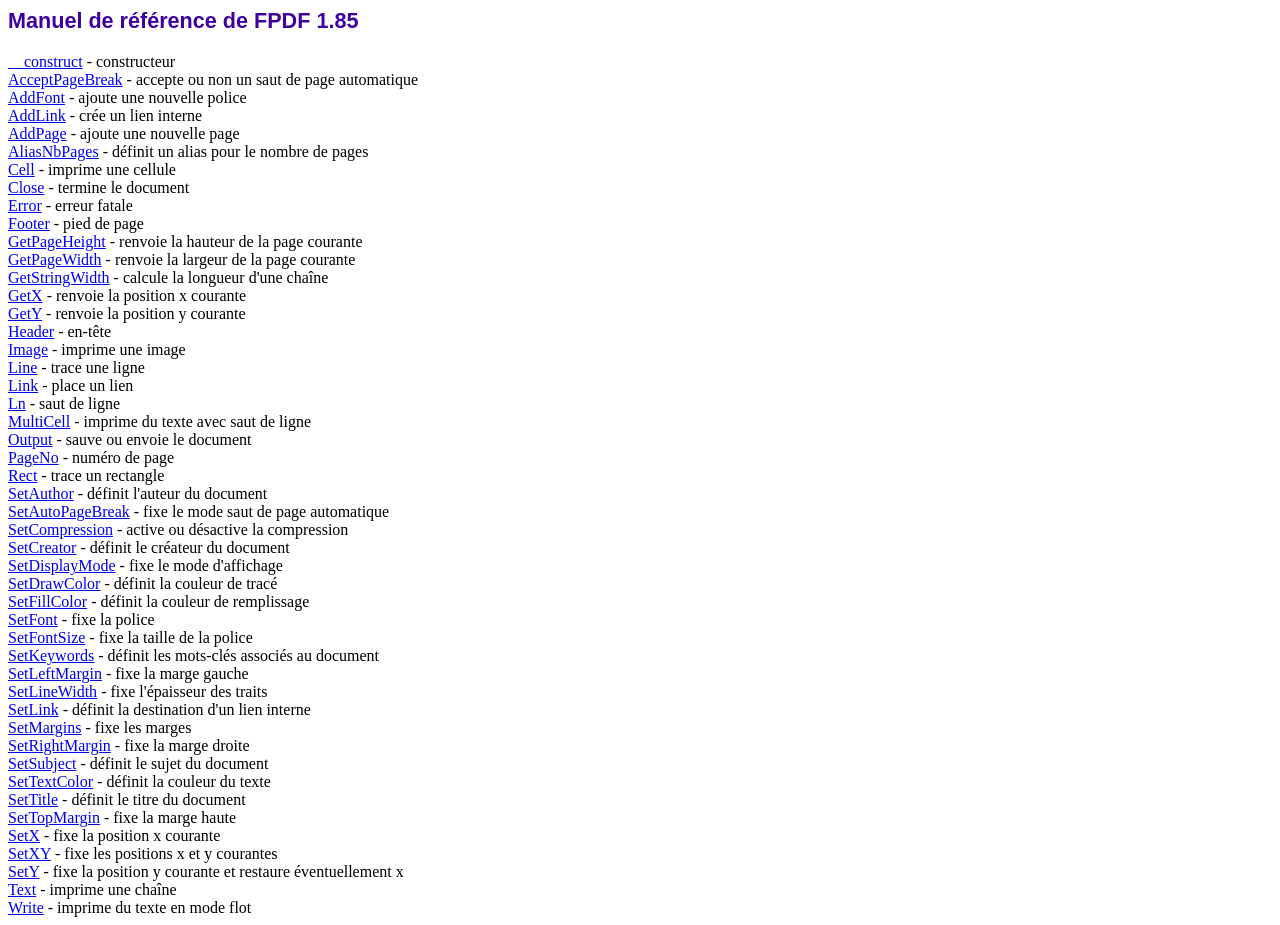
<file: Code/Model/Fpdf/doc/index.htm>
<!DOCTYPE html PUBLIC "-//W3C//DTD HTML 4.01 Transitional//EN">
<html>
<head>
<meta http-equiv="Content-Type" content="text/html; charset=ISO-8859-1">
<title>Manuel de r�f�rence de FPDF 1.85</title>
<link type="text/css" rel="stylesheet" href="../fpdf.css">
</head>
<body>
<h1>Manuel de r�f�rence de FPDF 1.85</h1>
<a href="__construct.htm">__construct</a> - constructeur<br>
<a href="acceptpagebreak.htm">AcceptPageBreak</a> - accepte ou non un saut de page automatique<br>
<a href="addfont.htm">AddFont</a> - ajoute une nouvelle police<br>
<a href="addlink.htm">AddLink</a> - cr�e un lien interne<br>
<a href="addpage.htm">AddPage</a> - ajoute une nouvelle page<br>
<a href="aliasnbpages.htm">AliasNbPages</a> - d�finit un alias pour le nombre de pages<br>
<a href="cell.htm">Cell</a> - imprime une cellule<br>
<a href="close.htm">Close</a> - termine le document<br>
<a href="error.htm">Error</a> - erreur fatale<br>
<a href="footer.htm">Footer</a> - pied de page<br>
<a href="getpageheight.htm">GetPageHeight</a> - renvoie la hauteur de la page courante<br>
<a href="getpagewidth.htm">GetPageWidth</a> - renvoie la largeur de la page courante<br>
<a href="getstringwidth.htm">GetStringWidth</a> - calcule la longueur d'une cha�ne<br>
<a href="getx.htm">GetX</a> - renvoie la position x courante<br>
<a href="gety.htm">GetY</a> - renvoie la position y courante<br>
<a href="header.htm">Header</a> - en-t�te<br>
<a href="image.htm">Image</a> - imprime une image<br>
<a href="line.htm">Line</a> - trace une ligne<br>
<a href="link.htm">Link</a> - place un lien<br>
<a href="ln.htm">Ln</a> - saut de ligne<br>
<a href="multicell.htm">MultiCell</a> - imprime du texte avec saut de ligne<br>
<a href="output.htm">Output</a> - sauve ou envoie le document<br>
<a href="pageno.htm">PageNo</a> - num�ro de page<br>
<a href="rect.htm">Rect</a> - trace un rectangle<br>
<a href="setauthor.htm">SetAuthor</a> - d�finit l'auteur du document<br>
<a href="setautopagebreak.htm">SetAutoPageBreak</a> - fixe le mode saut de page automatique<br>
<a href="setcompression.htm">SetCompression</a> - active ou d�sactive la compression<br>
<a href="setcreator.htm">SetCreator</a> - d�finit le cr�ateur du document<br>
<a href="setdisplaymode.htm">SetDisplayMode</a> - fixe le mode d'affichage<br>
<a href="setdrawcolor.htm">SetDrawColor</a> - d�finit la couleur de trac�<br>
<a href="setfillcolor.htm">SetFillColor</a> - d�finit la couleur de remplissage<br>
<a href="setfont.htm">SetFont</a> - fixe la police<br>
<a href="setfontsize.htm">SetFontSize</a> - fixe la taille de la police<br>
<a href="setkeywords.htm">SetKeywords</a> - d�finit les mots-cl�s associ�s au document<br>
<a href="setleftmargin.htm">SetLeftMargin</a> - fixe la marge gauche<br>
<a href="setlinewidth.htm">SetLineWidth</a> - fixe l'�paisseur des traits<br>
<a href="setlink.htm">SetLink</a> - d�finit la destination d'un lien interne<br>
<a href="setmargins.htm">SetMargins</a> - fixe les marges<br>
<a href="setrightmargin.htm">SetRightMargin</a> - fixe la marge droite<br>
<a href="setsubject.htm">SetSubject</a> - d�finit le sujet du document<br>
<a href="settextcolor.htm">SetTextColor</a> - d�finit la couleur du texte<br>
<a href="settitle.htm">SetTitle</a> - d�finit le titre du document<br>
<a href="settopmargin.htm">SetTopMargin</a> - fixe la marge haute<br>
<a href="setx.htm">SetX</a> - fixe la position x courante<br>
<a href="setxy.htm">SetXY</a> - fixe les positions x et y courantes<br>
<a href="sety.htm">SetY</a> - fixe la position y courante et restaure �ventuellement x<br>
<a href="text.htm">Text</a> - imprime une cha�ne<br>
<a href="write.htm">Write</a> - imprime du texte en mode flot<br>
</body>
</html>
</file>
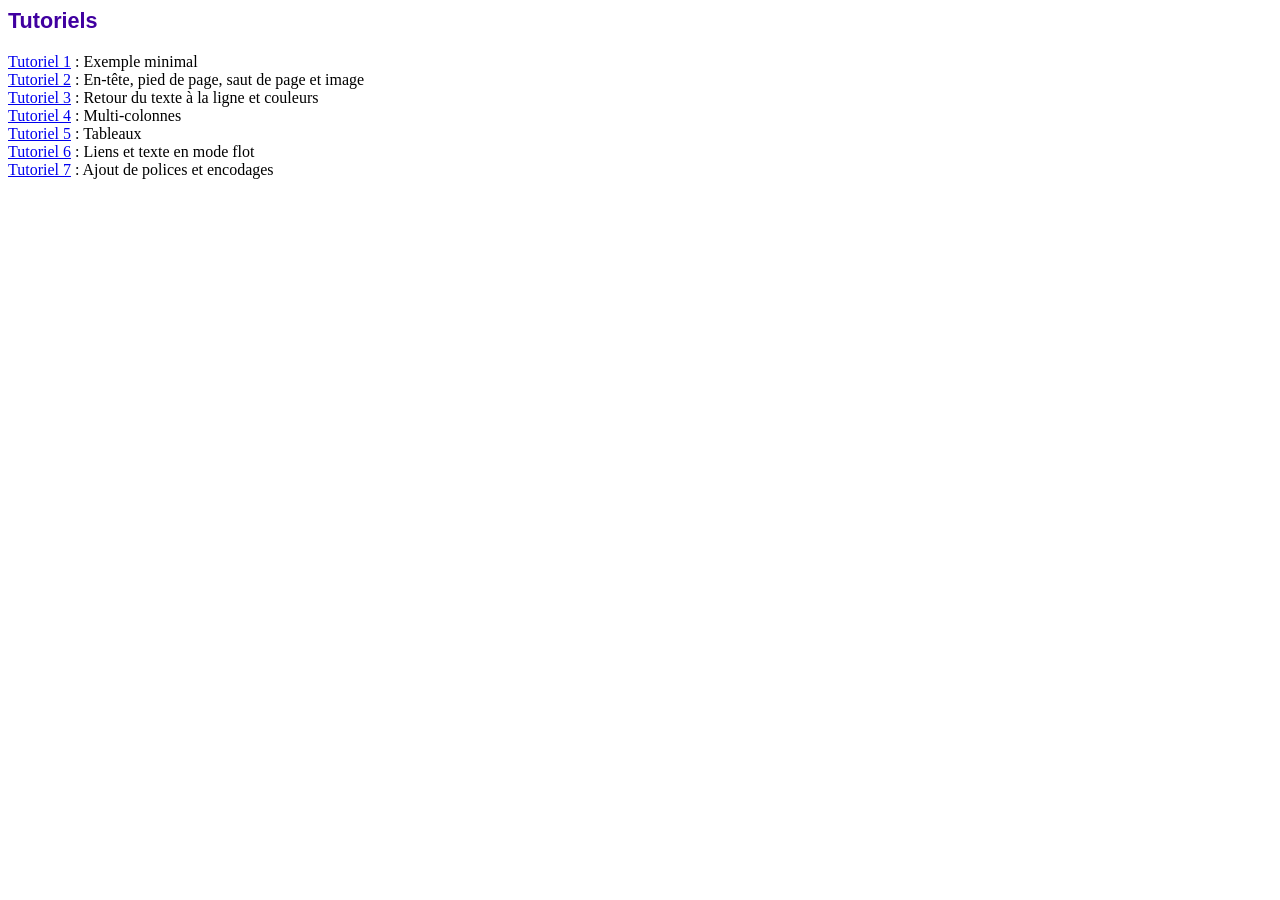
<file: Code/Model/Fpdf/tutorial/index.htm>
<!DOCTYPE html PUBLIC "-//W3C//DTD HTML 4.01 Transitional//EN">
<html>
<head>
<meta http-equiv="Content-Type" content="text/html; charset=ISO-8859-1">
<title>Tutoriels</title>
<link type="text/css" rel="stylesheet" href="../fpdf.css">
</head>
<body>
<h1>Tutoriels</h1>
<ul style="list-style-type:none; margin-left:0; padding-left:0">
<li><a href="tuto1.htm">Tutoriel 1</a> : Exemple minimal</li>
<li><a href="tuto2.htm">Tutoriel 2</a> : En-t�te, pied de page, saut de page et image</li>
<li><a href="tuto3.htm">Tutoriel 3</a> : Retour du texte � la ligne et couleurs</li>
<li><a href="tuto4.htm">Tutoriel 4</a> : Multi-colonnes</li>
<li><a href="tuto5.htm">Tutoriel 5</a> : Tableaux</li>
<li><a href="tuto6.htm">Tutoriel 6</a> : Liens et texte en mode flot</li>
<li><a href="tuto7.htm">Tutoriel 7</a> : Ajout de polices et encodages</li>
</ul>
</body>
</html>
</file>
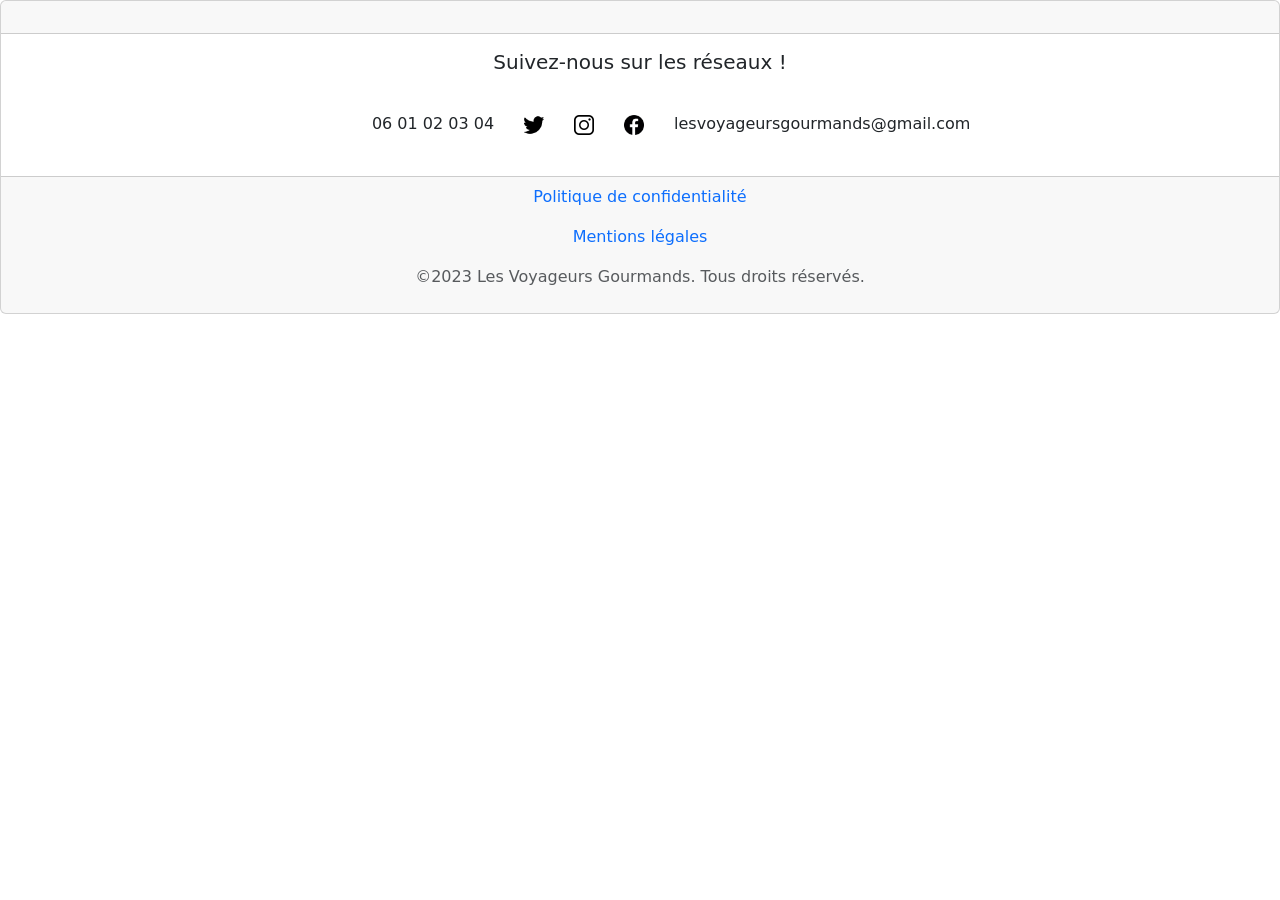
<file: Code/View/footer.html>
<!DOCTYPE html>
<html lang="en">

<head>
    <link href="https://cdn.jsdelivr.net/npm/bootstrap@5.3.0-alpha3/dist/css/bootstrap.min.css" rel="stylesheet"
        integrity="sha384-KK94CHFLLe+nY2dmCWGMq91rCGa5gtU4mk92HdvYe+M/SXH301p5ILy+dN9+nJOZ" crossorigin="anonymous">
    <meta charset="UTF-8">
    <meta http-equiv="X-UA-Compatible" content="IE=edge">
    <meta name="viewport" content="width=, initial-scale=1.0">
    <link rel="stylesheet" href="../css/cssfooter.css">
    <title>footer</title>
</head>

<body>
</body>

</html>
<footer>
    <div class="card text-center">
        <div class="card-header">
            <p> </p>
        </div>
        <div class="card-body">
            <h5 class="card-title">Suivez-nous sur les réseaux !</h5>
            <p class="card-text"></p>
            <a id="mobile">06 01 02 03 04</a>
            <img src="../Images/logoTwitter.png" id="twitter">
            <img src="../Images/logoinstagram.png" id="instagram">
            <img src="../Images/logoFacebook.png" id="facebook">
            <a id="Email">lesvoyageursgourmands@gmail.com</a>
        </div>
        <div class="card-footer text-body-secondary">
            <p><a href="../Ressources/docDeConfidentialité/politique-confidentialite.pdf" class="link-underline-light">Politique de confidentialité</a></p>
            <p><a href="../Ressources/docDeConfidentialité/MentionLegale.pdf" class="link-underline-light">Mentions légales</a></p>
            <p>©2023 Les Voyageurs Gourmands. Tous droits réservés.</p>
        </div>
    </div>
</footer>
</file>
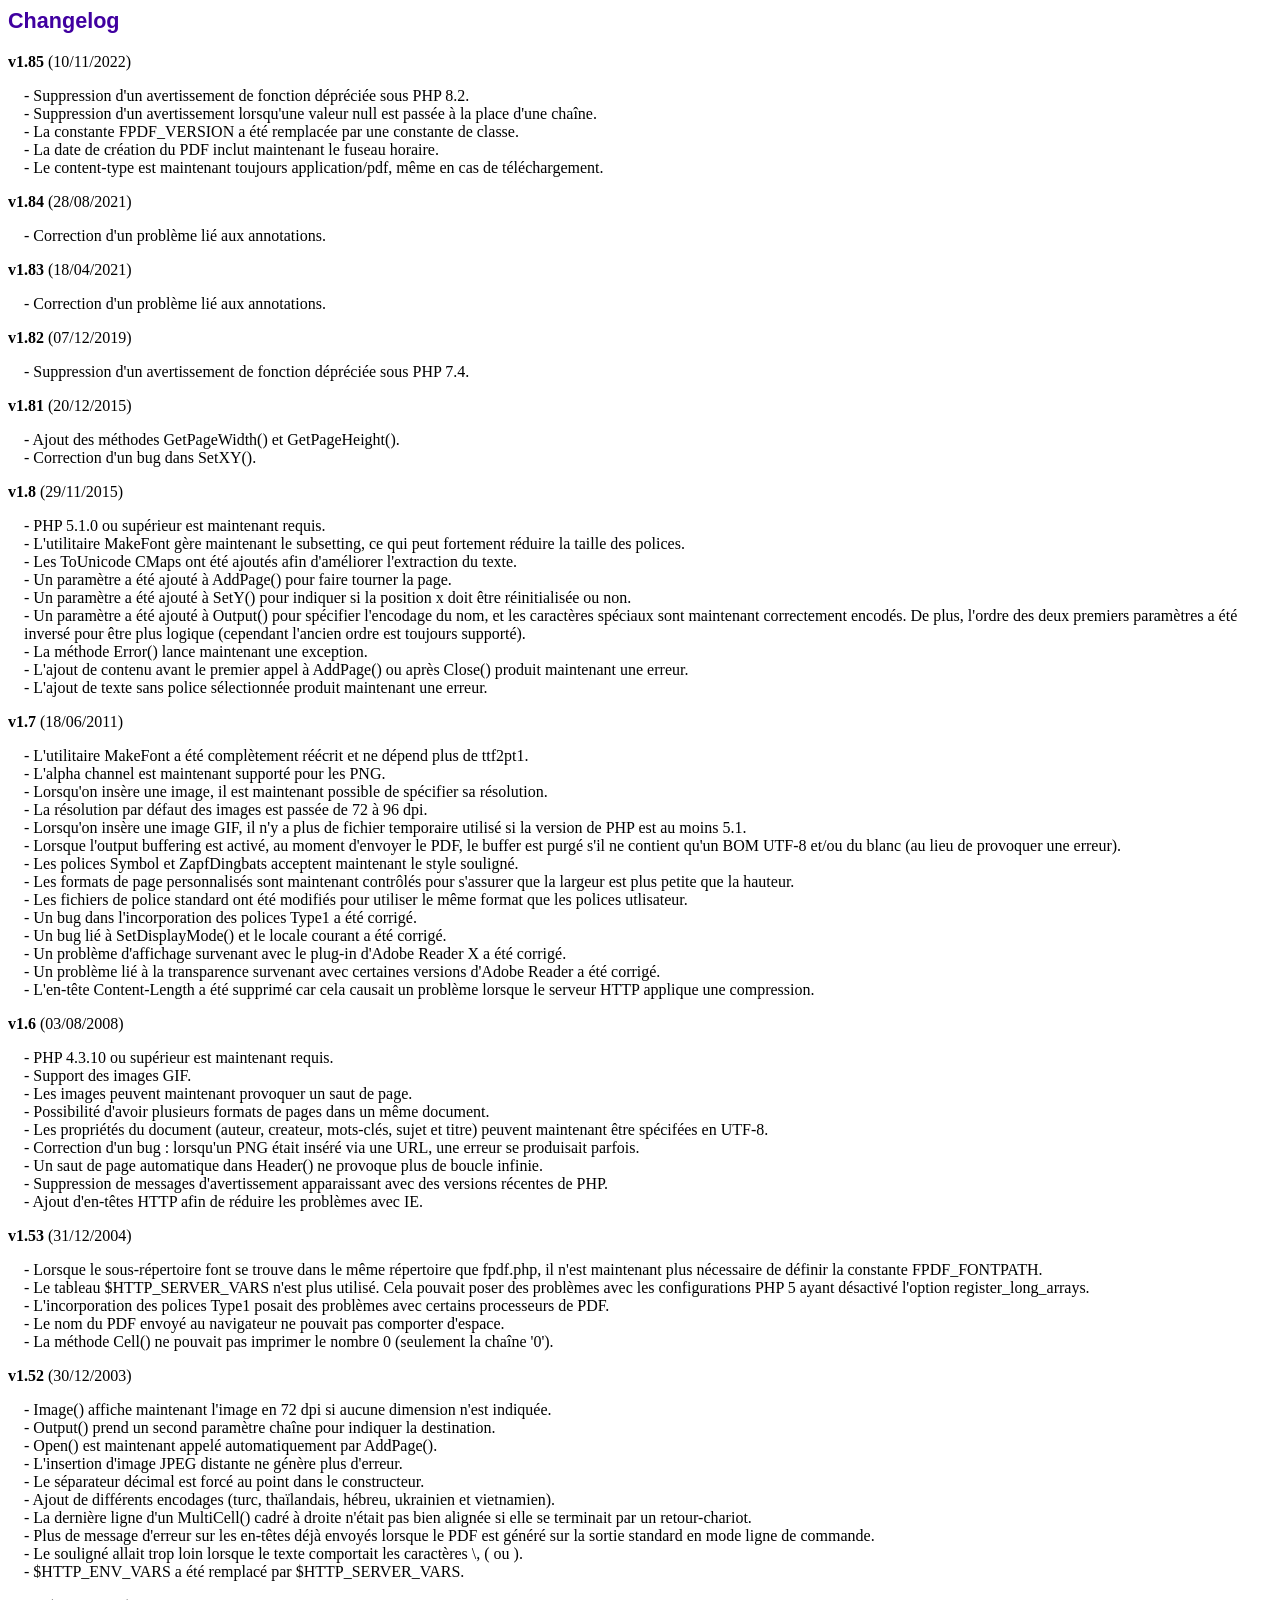
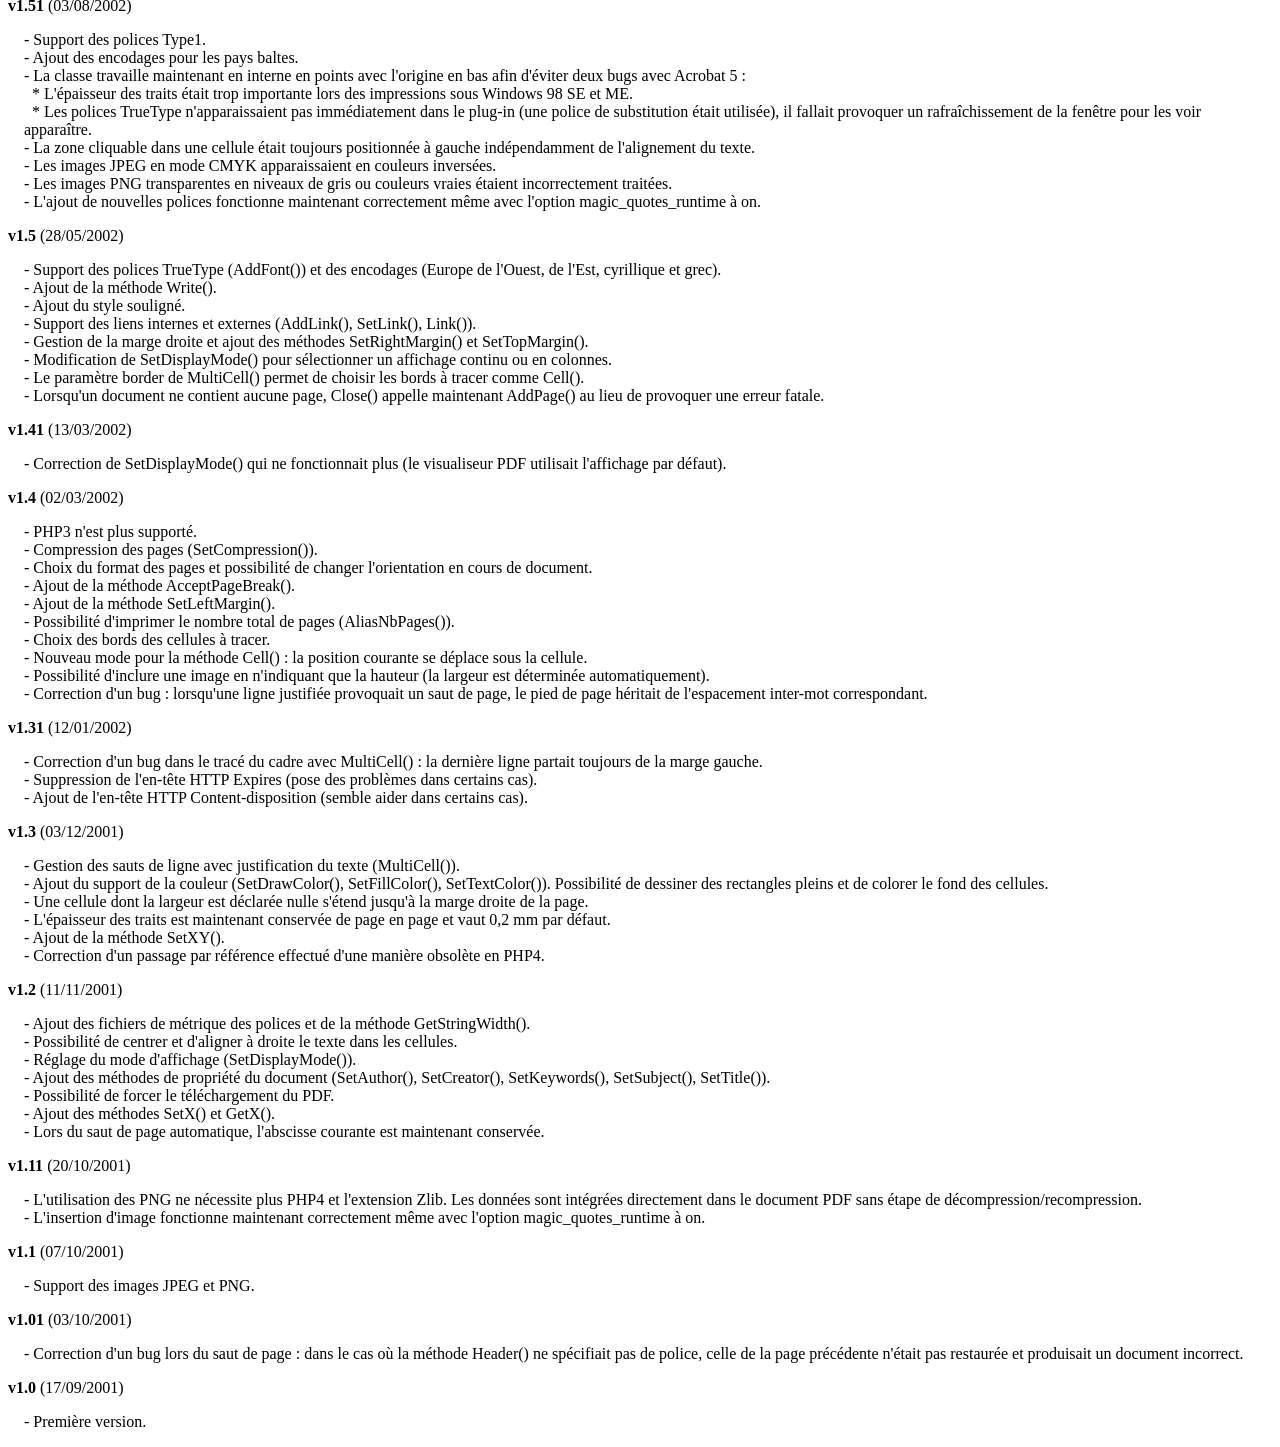
<file: Code/Model/Fpdf/changelog.htm>
<!DOCTYPE html PUBLIC "-//W3C//DTD HTML 4.01 Transitional//EN">
<html>
<head>
<meta http-equiv="Content-Type" content="text/html; charset=ISO-8859-1">
<title>Changelog</title>
<link type="text/css" rel="stylesheet" href="fpdf.css">
<style type="text/css">
dd {margin:1em 0 1em 1em}
</style>
</head>
<body>
<h1>Changelog</h1>
<dl>
<dt><strong>v1.85</strong> (10/11/2022)</dt>
<dd>
- Suppression d'un avertissement de fonction d�pr�ci�e sous PHP 8.2.<br>
- Suppression d'un avertissement lorsqu'une valeur null est pass�e � la place d'une cha�ne.<br>
- La constante FPDF_VERSION a �t� remplac�e par une constante de classe.<br>
- La date de cr�ation du PDF inclut maintenant le fuseau horaire.<br>
- Le content-type est maintenant toujours application/pdf, m�me en cas de t�l�chargement.<br>
</dd>
<dt><strong>v1.84</strong> (28/08/2021)</dt>
<dd>
- Correction d'un probl�me li� aux annotations.<br>
</dd>
<dt><strong>v1.83</strong> (18/04/2021)</dt>
<dd>
- Correction d'un probl�me li� aux annotations.<br>
</dd>
<dt><strong>v1.82</strong> (07/12/2019)</dt>
<dd>
- Suppression d'un avertissement de fonction d�pr�ci�e sous PHP 7.4.<br>
</dd>
<dt><strong>v1.81</strong> (20/12/2015)</dt>
<dd>
- Ajout des m�thodes GetPageWidth() et GetPageHeight().<br>
- Correction d'un bug dans SetXY().<br>
</dd>
<dt><strong>v1.8</strong> (29/11/2015)</dt>
<dd>
- PHP 5.1.0 ou sup�rieur est maintenant requis.<br>
- L'utilitaire MakeFont g�re maintenant le subsetting, ce qui peut fortement r�duire la taille des polices.<br>
- Les ToUnicode CMaps ont �t� ajout�s afin d'am�liorer l'extraction du texte.<br>
- Un param�tre a �t� ajout� � AddPage() pour faire tourner la page.<br>
- Un param�tre a �t� ajout� � SetY() pour indiquer si la position x doit �tre r�initialis�e ou non.<br>
- Un param�tre a �t� ajout� � Output() pour sp�cifier l'encodage du nom, et les caract�res sp�ciaux sont maintenant correctement encod�s. De plus, l'ordre des deux premiers param�tres a �t� invers� pour �tre plus logique (cependant l'ancien ordre est toujours support�).<br>
- La m�thode Error() lance maintenant une exception.<br>
- L'ajout de contenu avant le premier appel � AddPage() ou apr�s Close() produit maintenant une erreur.<br>
- L'ajout de texte sans police s�lectionn�e produit maintenant une erreur.<br>
</dd>
<dt><strong>v1.7</strong> (18/06/2011)</dt>
<dd>
- L'utilitaire MakeFont a �t� compl�tement r��crit et ne d�pend plus de ttf2pt1.<br>
- L'alpha channel est maintenant support� pour les PNG.<br>
- Lorsqu'on ins�re une image, il est maintenant possible de sp�cifier sa r�solution.<br>
- La r�solution par d�faut des images est pass�e de 72 � 96 dpi.<br>
- Lorsqu'on ins�re une image GIF, il n'y a plus de fichier temporaire utilis� si la version de PHP est au moins 5.1.<br>
- Lorsque l'output buffering est activ�, au moment d'envoyer le PDF, le buffer est purg� s'il ne contient qu'un BOM UTF-8 et/ou du blanc (au lieu de provoquer une erreur).<br>
- Les polices Symbol et ZapfDingbats acceptent maintenant le style soulign�.<br>
- Les formats de page personnalis�s sont maintenant contr�l�s pour s'assurer que la largeur est plus petite que la hauteur.<br>
- Les fichiers de police standard ont �t� modifi�s pour utiliser le m�me format que les polices utlisateur.<br>
- Un bug dans l'incorporation des polices Type1 a �t� corrig�.<br>
- Un bug li� � SetDisplayMode() et le locale courant a �t� corrig�.<br>
- Un probl�me d'affichage survenant avec le plug-in d'Adobe Reader X a �t� corrig�.<br>
- Un probl�me li� � la transparence survenant avec certaines versions d'Adobe Reader a �t� corrig�.<br>
- L'en-t�te Content-Length a �t� supprim� car cela causait un probl�me lorsque le serveur HTTP applique une compression.<br>
</dd>
<dt><strong>v1.6</strong> (03/08/2008)</dt>
<dd>
- PHP 4.3.10 ou sup�rieur est maintenant requis.<br>
- Support des images GIF.<br>
- Les images peuvent maintenant provoquer un saut de page.<br>
- Possibilit� d'avoir plusieurs formats de pages dans un m�me document.<br>
- Les propri�t�s du document (auteur, createur, mots-cl�s, sujet et titre) peuvent maintenant �tre sp�cif�es en UTF-8.<br>
- Correction d'un bug : lorsqu'un PNG �tait ins�r� via une URL, une erreur se produisait parfois.<br>
- Un saut de page automatique dans Header() ne provoque plus de boucle infinie.<br>
- Suppression de messages d'avertissement apparaissant avec des versions r�centes de PHP.<br>
- Ajout d'en-t�tes HTTP afin de r�duire les probl�mes avec IE.<br>
</dd>
<dt><strong>v1.53</strong> (31/12/2004)</dt>
<dd>
- Lorsque le sous-r�pertoire font se trouve dans le m�me r�pertoire que fpdf.php, il n'est maintenant plus n�cessaire de d�finir la constante FPDF_FONTPATH.<br>
- Le tableau $HTTP_SERVER_VARS n'est plus utilis�. Cela pouvait poser des probl�mes avec les configurations PHP 5 ayant d�sactiv� l'option register_long_arrays.<br>
- L'incorporation des polices Type1 posait des probl�mes avec certains processeurs de PDF.<br>
- Le nom du PDF envoy� au navigateur ne pouvait pas comporter d'espace.<br>
- La m�thode Cell() ne pouvait pas imprimer le nombre 0 (seulement la cha�ne '0').<br>
</dd>
<dt><strong>v1.52</strong> (30/12/2003)</dt>
<dd>
- Image() affiche maintenant l'image en 72 dpi si aucune dimension n'est indiqu�e.<br>
- Output() prend un second param�tre cha�ne pour indiquer la destination.<br>
- Open() est maintenant appel� automatiquement par AddPage().<br>
- L'insertion d'image JPEG distante ne g�n�re plus d'erreur.<br>
- Le s�parateur d�cimal est forc� au point dans le constructeur.<br>
- Ajout de diff�rents encodages (turc, tha�landais, h�breu, ukrainien et vietnamien).<br>
- La derni�re ligne d'un MultiCell() cadr� � droite n'�tait pas bien align�e si elle se terminait par un retour-chariot.<br>
- Plus de message d'erreur sur les en-t�tes d�j� envoy�s lorsque le PDF est g�n�r� sur la sortie standard en mode ligne de commande.<br>
- Le soulign� allait trop loin lorsque le texte comportait les caract�res \, ( ou ).<br>
- $HTTP_ENV_VARS a �t� remplac� par $HTTP_SERVER_VARS.<br>
</dd>
<dt><strong>v1.51</strong> (03/08/2002)</dt>
<dd>
- Support des polices Type1.<br>
- Ajout des encodages pour les pays baltes.<br>
- La classe travaille maintenant en interne en points avec l'origine en bas afin d'�viter deux bugs avec Acrobat 5 :<br>&nbsp;&nbsp;* L'�paisseur des traits �tait trop importante lors des impressions sous Windows 98 SE et ME.<br>&nbsp;&nbsp;* Les polices TrueType n'apparaissaient pas imm�diatement dans le plug-in (une police de substitution �tait utilis�e), il fallait provoquer un rafra�chissement de la fen�tre pour les voir appara�tre.<br>
- La zone cliquable dans une cellule �tait toujours positionn�e � gauche ind�pendamment de l'alignement du texte.<br>
- Les images JPEG en mode CMYK apparaissaient en couleurs invers�es.<br>
- Les images PNG transparentes en niveaux de gris ou couleurs vraies �taient incorrectement trait�es.<br>
- L'ajout de nouvelles polices fonctionne maintenant correctement m�me avec l'option magic_quotes_runtime � on.<br>
</dd>
<dt><strong>v1.5</strong> (28/05/2002)</dt>
<dd>
- Support des polices TrueType (AddFont()) et des encodages (Europe de l'Ouest, de l'Est, cyrillique et grec).<br>
- Ajout de la m�thode Write().<br>
- Ajout du style soulign�.<br>
- Support des liens internes et externes (AddLink(), SetLink(), Link()).<br>
- Gestion de la marge droite et ajout des m�thodes SetRightMargin() et SetTopMargin().<br>
- Modification de SetDisplayMode() pour s�lectionner un affichage continu ou en colonnes.<br>
- Le param�tre border de MultiCell() permet de choisir les bords � tracer comme Cell().<br>
- Lorsqu'un document ne contient aucune page, Close() appelle maintenant AddPage() au lieu de provoquer une erreur fatale.<br>
</dd>
<dt><strong>v1.41</strong> (13/03/2002)</dt>
<dd>
- Correction de SetDisplayMode() qui ne fonctionnait plus (le visualiseur PDF utilisait l'affichage par d�faut).<br>
</dd>
<dt><strong>v1.4</strong> (02/03/2002)</dt>
<dd>
- PHP3 n'est plus support�.<br>
- Compression des pages (SetCompression()).<br>
- Choix du format des pages et possibilit� de changer l'orientation en cours de document.<br>
- Ajout de la m�thode AcceptPageBreak().<br>
- Ajout de la m�thode SetLeftMargin().<br>
- Possibilit� d'imprimer le nombre total de pages (AliasNbPages()).<br>
- Choix des bords des cellules � tracer.<br>
- Nouveau mode pour la m�thode Cell() : la position courante se d�place sous la cellule.<br>
- Possibilit� d'inclure une image en n'indiquant que la hauteur (la largeur est d�termin�e automatiquement).<br>
- Correction d'un bug : lorsqu'une ligne justifi�e provoquait un saut de page, le pied de page h�ritait de l'espacement inter-mot correspondant.<br>
</dd>
<dt><strong>v1.31</strong> (12/01/2002)</dt>
<dd>
- Correction d'un bug dans le trac� du cadre avec MultiCell() : la derni�re ligne partait toujours de la marge gauche.<br>
- Suppression de l'en-t�te HTTP Expires (pose des probl�mes dans certains cas).<br>
- Ajout de l'en-t�te HTTP Content-disposition (semble aider dans certains cas).<br>
</dd>
<dt><strong>v1.3</strong> (03/12/2001)</dt>
<dd>
- Gestion des sauts de ligne avec justification du texte (MultiCell()).<br>
- Ajout du support de la couleur (SetDrawColor(), SetFillColor(), SetTextColor()). Possibilit� de dessiner des rectangles pleins et de colorer le fond des cellules.<br>
- Une cellule dont la largeur est d�clar�e nulle s'�tend jusqu'� la marge droite de la page.<br>
- L'�paisseur des traits est maintenant conserv�e de page en page et vaut 0,2 mm par d�faut.<br>
- Ajout de la m�thode SetXY().<br>
- Correction d'un passage par r�f�rence effectu� d'une mani�re obsol�te en PHP4.<br>
</dd>
<dt><strong>v1.2</strong> (11/11/2001)</dt>
<dd>
- Ajout des fichiers de m�trique des polices et de la m�thode GetStringWidth().<br>
- Possibilit� de centrer et d'aligner � droite le texte dans les cellules.<br>
- R�glage du mode d'affichage (SetDisplayMode()).<br>
- Ajout des m�thodes de propri�t� du document (SetAuthor(), SetCreator(), SetKeywords(), SetSubject(), SetTitle()).<br>
- Possibilit� de forcer le t�l�chargement du PDF.<br>
- Ajout des m�thodes SetX() et GetX().<br>
- Lors du saut de page automatique, l'abscisse courante est maintenant conserv�e.<br>
</dd>
<dt><strong>v1.11</strong> (20/10/2001)</dt>
<dd>
- L'utilisation des PNG ne n�cessite plus PHP4 et l'extension Zlib. Les donn�es sont int�gr�es directement dans le document PDF sans �tape de d�compression/recompression.<br>
- L'insertion d'image fonctionne maintenant correctement m�me avec l'option magic_quotes_runtime � on.<br>
</dd>
<dt><strong>v1.1</strong> (07/10/2001)</dt>
<dd>
- Support des images JPEG et PNG.<br>
</dd>
<dt><strong>v1.01</strong> (03/10/2001)</dt>
<dd>
- Correction d'un bug lors du saut de page : dans le cas o� la m�thode Header() ne sp�cifiait pas de police, celle de la page pr�c�dente n'�tait pas restaur�e et produisait un document incorrect.<br>
</dd>
<dt><strong>v1.0</strong> (17/09/2001)</dt>
<dd>
- Premi�re version.<br>
</dd>
</dl>
</body>
</html>
</file>
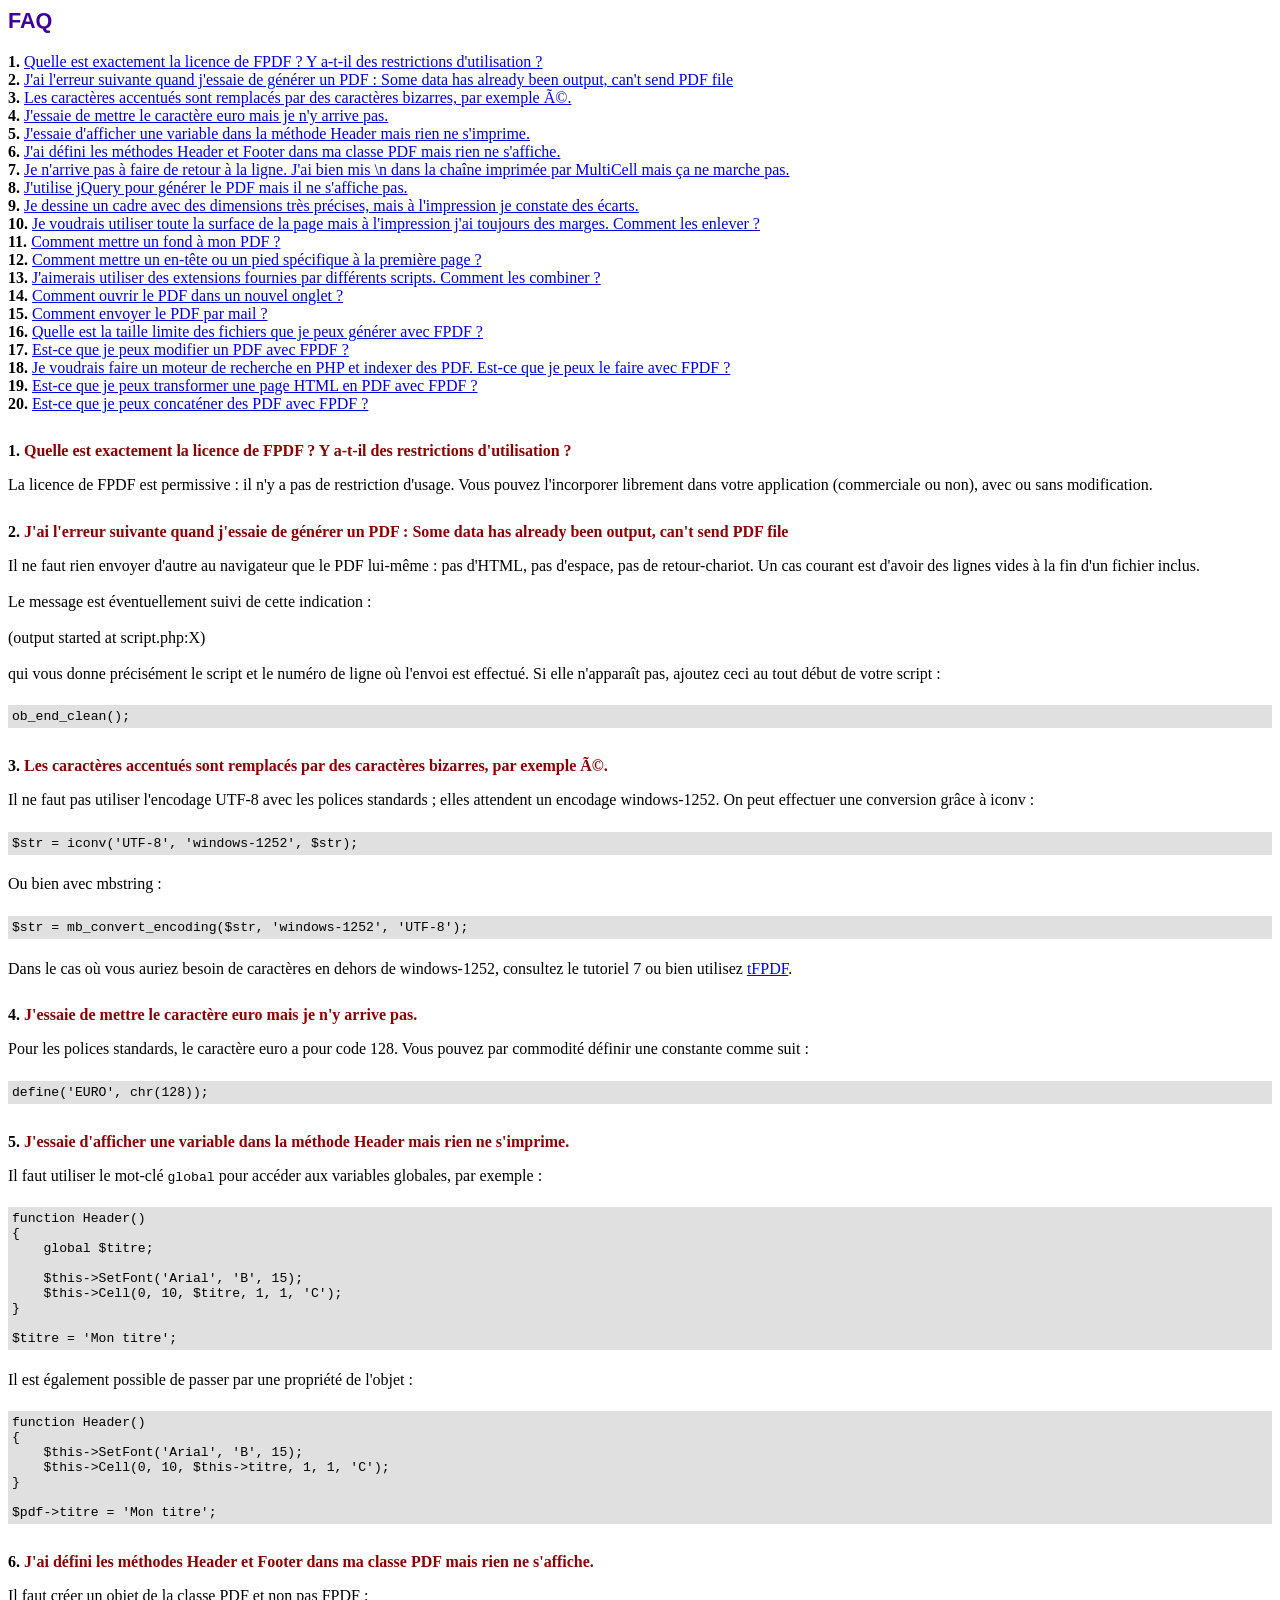
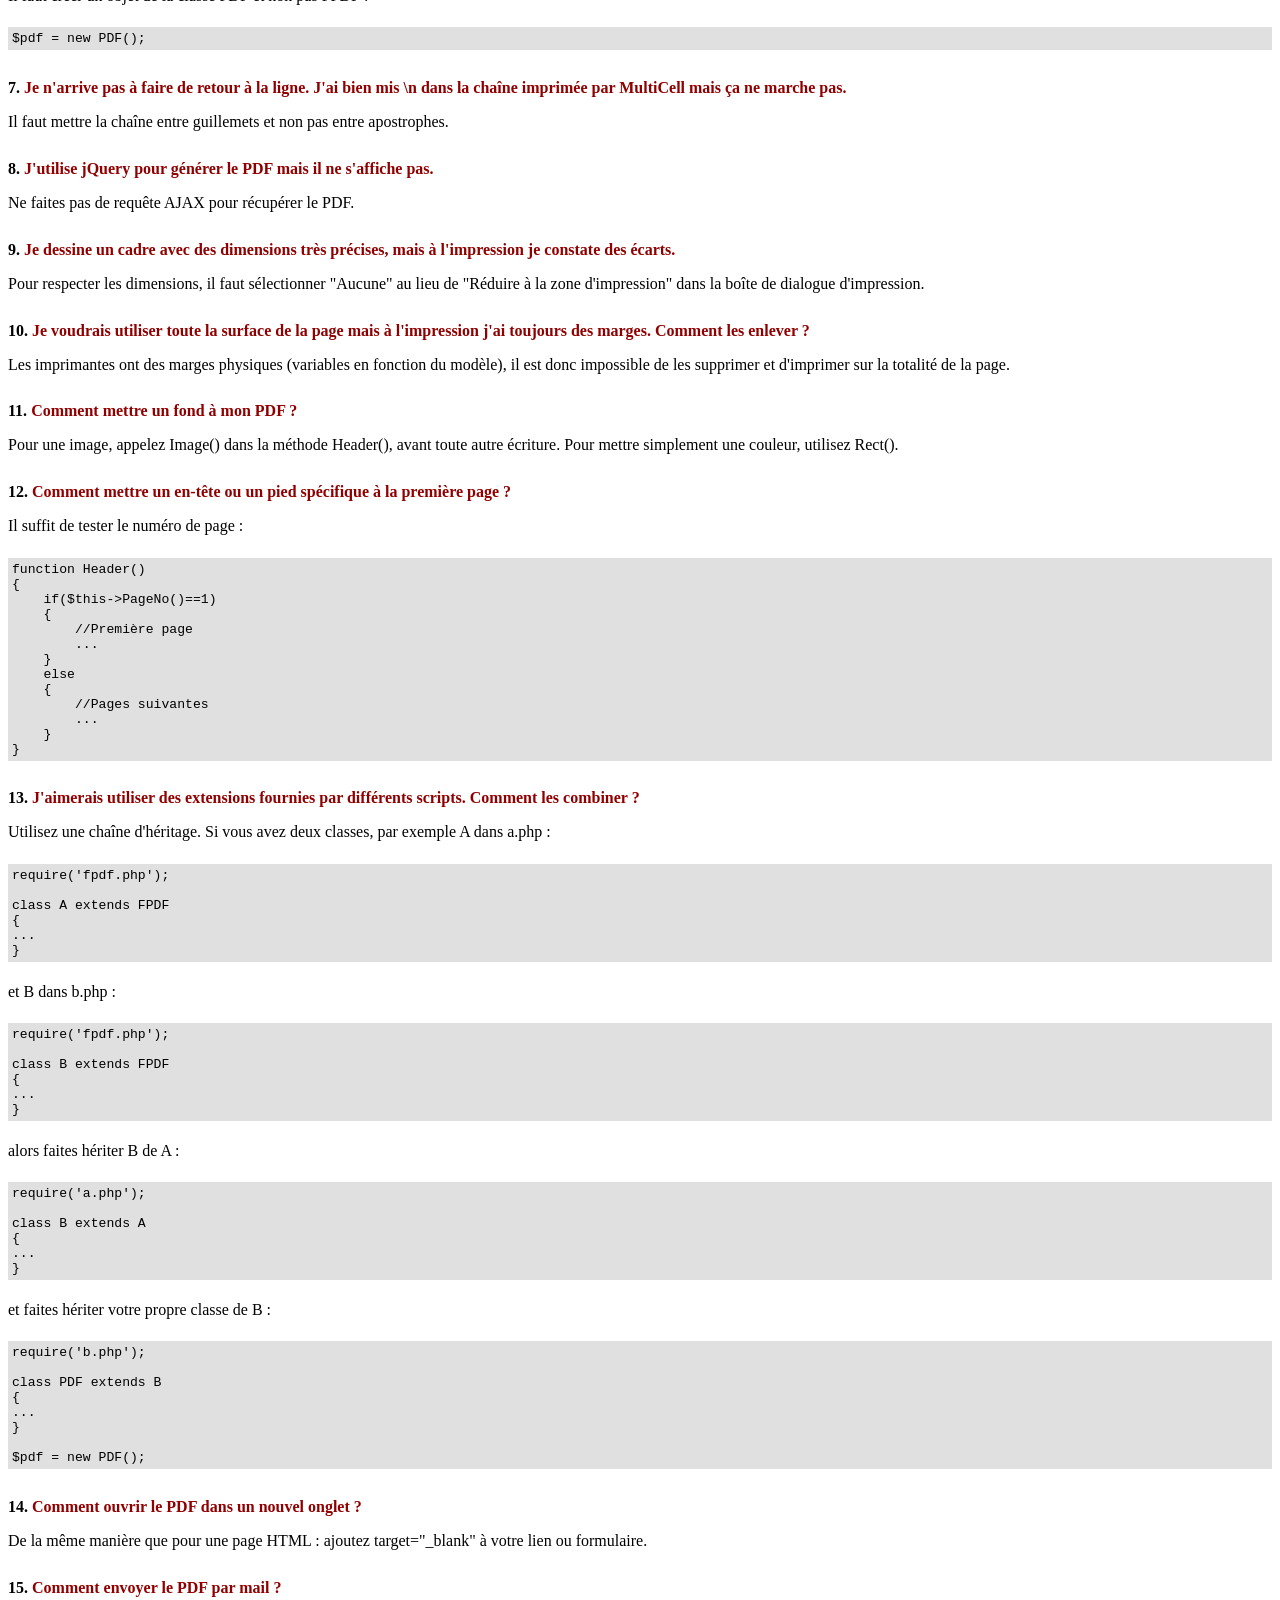
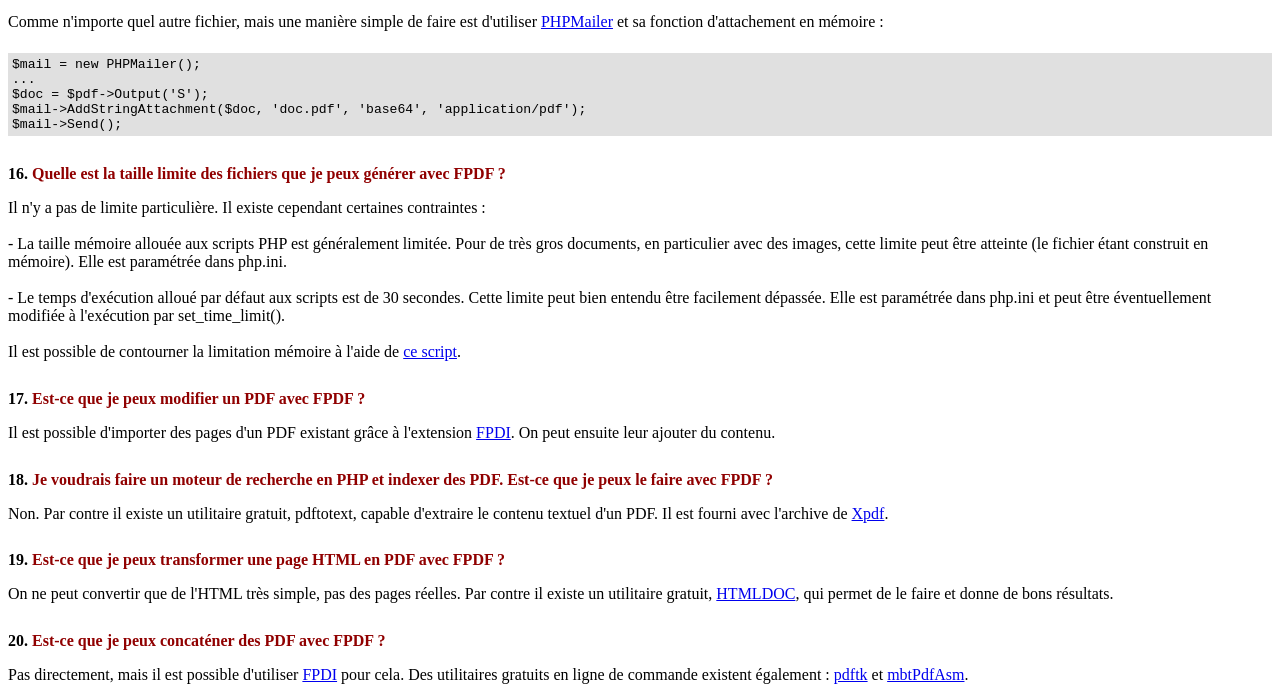
<file: Code/Model/Fpdf/FAQ.htm>
<!DOCTYPE html PUBLIC "-//W3C//DTD HTML 4.01 Transitional//EN">
<html>
<head>
<meta http-equiv="Content-Type" content="text/html; charset=ISO-8859-1">
<title>FAQ</title>
<link type="text/css" rel="stylesheet" href="fpdf.css">
<style type="text/css">
ul {list-style-type:none; margin:0; padding:0}
ul#answers li {margin-top:1.8em}
.question {font-weight:bold; color:#900000}
</style>
</head>
<body>
<h1>FAQ</h1>
<ul>
<li><b>1.</b> <a href='#q1'>Quelle est exactement la licence de FPDF ? Y a-t-il des restrictions d'utilisation ?</a></li>
<li><b>2.</b> <a href='#q2'>J'ai l'erreur suivante quand j'essaie de g�n�rer un PDF : Some data has already been output, can't send PDF file</a></li>
<li><b>3.</b> <a href='#q3'>Les caract�res accentu�s sont remplac�s par des caract�res bizarres, par exemple é.</a></li>
<li><b>4.</b> <a href='#q4'>J'essaie de mettre le caract�re euro mais je n'y arrive pas.</a></li>
<li><b>5.</b> <a href='#q5'>J'essaie d'afficher une variable dans la m�thode Header mais rien ne s'imprime.</a></li>
<li><b>6.</b> <a href='#q6'>J'ai d�fini les m�thodes Header et Footer dans ma classe PDF mais rien ne s'affiche.</a></li>
<li><b>7.</b> <a href='#q7'>Je n'arrive pas � faire de retour � la ligne. J'ai bien mis \n dans la cha�ne imprim�e par MultiCell mais �a ne marche pas.</a></li>
<li><b>8.</b> <a href='#q8'>J'utilise jQuery pour g�n�rer le PDF mais il ne s'affiche pas.</a></li>
<li><b>9.</b> <a href='#q9'>Je dessine un cadre avec des dimensions tr�s pr�cises, mais � l'impression je constate des �carts.</a></li>
<li><b>10.</b> <a href='#q10'>Je voudrais utiliser toute la surface de la page mais � l'impression j'ai toujours des marges. Comment les enlever ?</a></li>
<li><b>11.</b> <a href='#q11'>Comment mettre un fond � mon PDF ?</a></li>
<li><b>12.</b> <a href='#q12'>Comment mettre un en-t�te ou un pied sp�cifique � la premi�re page ?</a></li>
<li><b>13.</b> <a href='#q13'>J'aimerais utiliser des extensions fournies par diff�rents scripts. Comment les combiner ?</a></li>
<li><b>14.</b> <a href='#q14'>Comment ouvrir le PDF dans un nouvel onglet ?</a></li>
<li><b>15.</b> <a href='#q15'>Comment envoyer le PDF par mail ?</a></li>
<li><b>16.</b> <a href='#q16'>Quelle est la taille limite des fichiers que je peux g�n�rer avec FPDF ?</a></li>
<li><b>17.</b> <a href='#q17'>Est-ce que je peux modifier un PDF avec FPDF ?</a></li>
<li><b>18.</b> <a href='#q18'>Je voudrais faire un moteur de recherche en PHP et indexer des PDF. Est-ce que je peux le faire avec FPDF ?</a></li>
<li><b>19.</b> <a href='#q19'>Est-ce que je peux transformer une page HTML en PDF avec FPDF ?</a></li>
<li><b>20.</b> <a href='#q20'>Est-ce que je peux concat�ner des PDF avec FPDF ?</a></li>
</ul>

<ul id='answers'>
<li id='q1'>
<p><b>1.</b> <span class='question'>Quelle est exactement la licence de FPDF ? Y a-t-il des restrictions d'utilisation ?</span></p>
La licence de FPDF est permissive : il n'y a pas de restriction d'usage. Vous pouvez l'incorporer
librement dans votre application (commerciale ou non), avec ou sans modification.
</li>

<li id='q2'>
<p><b>2.</b> <span class='question'>J'ai l'erreur suivante quand j'essaie de g�n�rer un PDF : Some data has already been output, can't send PDF file</span></p>
Il ne faut rien envoyer d'autre au navigateur que le PDF lui-m�me : pas d'HTML, pas d'espace, pas de
retour-chariot. Un cas courant est d'avoir des lignes vides � la fin d'un fichier inclus.<br>
<br>
Le message est �ventuellement suivi de cette indication :<br>
<br>
(output started at script.php:X)<br>
<br>
qui vous donne pr�cis�ment le script et le num�ro de ligne o� l'envoi est effectu�. Si elle n'appara�t pas,
ajoutez ceci au tout d�but de votre script :
<div class="doc-source">
<pre><code>ob_end_clean();</code></pre>
</div>
</li>

<li id='q3'>
<p><b>3.</b> <span class='question'>Les caract�res accentu�s sont remplac�s par des caract�res bizarres, par exemple é.</span></p>
Il ne faut pas utiliser l'encodage UTF-8 avec les polices standards ; elles attendent un encodage windows-1252.
On peut effectuer une conversion gr�ce � iconv :
<div class="doc-source">
<pre><code>$str = iconv('UTF-8', 'windows-1252', $str);</code></pre>
</div>
Ou bien avec mbstring :
<div class="doc-source">
<pre><code>$str = mb_convert_encoding($str, 'windows-1252', 'UTF-8');</code></pre>
</div>
Dans le cas o� vous auriez besoin de caract�res en dehors de windows-1252, consultez le tutoriel 7 ou bien
utilisez <a href="http://www.fpdf.org/?go=script&amp;id=92" target="_blank">tFPDF</a>.
</li>

<li id='q4'>
<p><b>4.</b> <span class='question'>J'essaie de mettre le caract�re euro mais je n'y arrive pas.</span></p>
Pour les polices standards, le caract�re euro a pour code 128. Vous pouvez par commodit� d�finir
une constante comme suit :
<div class="doc-source">
<pre><code>define('EURO', chr(128));</code></pre>
</div>
</li>

<li id='q5'>
<p><b>5.</b> <span class='question'>J'essaie d'afficher une variable dans la m�thode Header mais rien ne s'imprime.</span></p>
Il faut utiliser le mot-cl� <code>global</code> pour acc�der aux variables globales, par exemple :
<div class="doc-source">
<pre><code>function Header()
{
    global $titre;

    $this-&gt;SetFont('Arial', 'B', 15);
    $this-&gt;Cell(0, 10, $titre, 1, 1, 'C');
}

$titre = 'Mon titre';</code></pre>
</div>
Il est �galement possible de passer par une propri�t� de l'objet :
<div class="doc-source">
<pre><code>function Header()
{
    $this-&gt;SetFont('Arial', 'B', 15);
    $this-&gt;Cell(0, 10, $this-&gt;titre, 1, 1, 'C');
}

$pdf-&gt;titre = 'Mon titre';</code></pre>
</div>
</li>

<li id='q6'>
<p><b>6.</b> <span class='question'>J'ai d�fini les m�thodes Header et Footer dans ma classe PDF mais rien ne s'affiche.</span></p>
Il faut cr�er un objet de la classe PDF et non pas FPDF :
<div class="doc-source">
<pre><code>$pdf = new PDF();</code></pre>
</div>
</li>

<li id='q7'>
<p><b>7.</b> <span class='question'>Je n'arrive pas � faire de retour � la ligne. J'ai bien mis \n dans la cha�ne imprim�e par MultiCell mais �a ne marche pas.</span></p>
Il faut mettre la cha�ne entre guillemets et non pas entre apostrophes.
</li>

<li id='q8'>
<p><b>8.</b> <span class='question'>J'utilise jQuery pour g�n�rer le PDF mais il ne s'affiche pas.</span></p>
Ne faites pas de requ�te AJAX pour r�cup�rer le PDF.
</li>

<li id='q9'>
<p><b>9.</b> <span class='question'>Je dessine un cadre avec des dimensions tr�s pr�cises, mais � l'impression je constate des �carts.</span></p>
Pour respecter les dimensions, il faut s�lectionner "Aucune" au lieu de "R�duire � la zone d'impression"
dans la bo�te de dialogue d'impression.
</li>

<li id='q10'>
<p><b>10.</b> <span class='question'>Je voudrais utiliser toute la surface de la page mais � l'impression j'ai toujours des marges. Comment les enlever ?</span></p>
Les imprimantes ont des marges physiques (variables en fonction du mod�le), il est donc impossible de les
supprimer et d'imprimer sur la totalit� de la page.
</li>

<li id='q11'>
<p><b>11.</b> <span class='question'>Comment mettre un fond � mon PDF ?</span></p>
Pour une image, appelez Image() dans la m�thode Header(), avant toute autre �criture. Pour mettre simplement
une couleur, utilisez Rect().
</li>

<li id='q12'>
<p><b>12.</b> <span class='question'>Comment mettre un en-t�te ou un pied sp�cifique � la premi�re page ?</span></p>
Il suffit de tester le num�ro de page :
<div class="doc-source">
<pre><code>function Header()
{
    if($this-&gt;PageNo()==1)
    {
        //Premi�re page
        ...
    }
    else
    {
        //Pages suivantes
        ...
    }
}</code></pre>
</div>
</li>

<li id='q13'>
<p><b>13.</b> <span class='question'>J'aimerais utiliser des extensions fournies par diff�rents scripts. Comment les combiner ?</span></p>
Utilisez une cha�ne d'h�ritage. Si vous avez deux classes, par exemple A dans a.php :
<div class="doc-source">
<pre><code>require('fpdf.php');

class A extends FPDF
{
...
}</code></pre>
</div>
et B dans b.php :
<div class="doc-source">
<pre><code>require('fpdf.php');

class B extends FPDF
{
...
}</code></pre>
</div>
alors faites h�riter B de A :
<div class="doc-source">
<pre><code>require('a.php');

class B extends A
{
...
}</code></pre>
</div>
et faites h�riter votre propre classe de B :
<div class="doc-source">
<pre><code>require('b.php');

class PDF extends B
{
...
}

$pdf = new PDF();</code></pre>
</div>
</li>

<li id='q14'>
<p><b>14.</b> <span class='question'>Comment ouvrir le PDF dans un nouvel onglet ?</span></p>
De la m�me mani�re que pour une page HTML : ajoutez target="_blank" � votre lien ou formulaire.
</li>

<li id='q15'>
<p><b>15.</b> <span class='question'>Comment envoyer le PDF par mail ?</span></p>
Comme n'importe quel autre fichier, mais une mani�re simple de faire est d'utiliser
<a href="https://github.com/PHPMailer/PHPMailer" target="_blank">PHPMailer</a> et sa fonction d'attachement en m�moire :
<div class="doc-source">
<pre><code>$mail = new PHPMailer();
...
$doc = $pdf-&gt;Output('S');
$mail-&gt;AddStringAttachment($doc, 'doc.pdf', 'base64', 'application/pdf');
$mail-&gt;Send();</code></pre>
</div>
</li>

<li id='q16'>
<p><b>16.</b> <span class='question'>Quelle est la taille limite des fichiers que je peux g�n�rer avec FPDF ?</span></p>
Il n'y a pas de limite particuli�re. Il existe cependant certaines contraintes :
<br>
<br>
- La taille m�moire allou�e aux scripts PHP est g�n�ralement limit�e. Pour de tr�s gros
documents, en particulier avec des images, cette limite peut �tre atteinte (le fichier �tant
construit en m�moire). Elle est param�tr�e dans php.ini.
<br>
<br>
- Le temps d'ex�cution allou� par d�faut aux scripts est de 30 secondes. Cette limite peut bien
entendu �tre facilement d�pass�e. Elle est param�tr�e dans php.ini et peut �tre �ventuellement
modifi�e � l'ex�cution par set_time_limit().
<br>
<br>
Il est possible de contourner la limitation m�moire � l'aide de <a href="http://www.fpdf.org/?go=script&amp;id=76" target="_blank">ce script</a>.
</li>

<li id='q17'>
<p><b>17.</b> <span class='question'>Est-ce que je peux modifier un PDF avec FPDF ?</span></p>
Il est possible d'importer des pages d'un PDF existant gr�ce � l'extension <a href="https://www.setasign.com/products/fpdi/about/" target="_blank">FPDI</a>.
On peut ensuite leur ajouter du contenu.
</li>

<li id='q18'>
<p><b>18.</b> <span class='question'>Je voudrais faire un moteur de recherche en PHP et indexer des PDF. Est-ce que je peux le faire avec FPDF ?</span></p>
Non. Par contre il existe un utilitaire gratuit, pdftotext, capable d'extraire le contenu textuel d'un PDF.
Il est fourni avec l'archive de <a href="https://www.xpdfreader.com" target="_blank">Xpdf</a>.
</li>

<li id='q19'>
<p><b>19.</b> <span class='question'>Est-ce que je peux transformer une page HTML en PDF avec FPDF ?</span></p>
On ne peut convertir que de l'HTML tr�s simple, pas des pages r�elles. Par contre il existe un utilitaire
gratuit, <a href="https://www.msweet.org/htmldoc/" target="_blank">HTMLDOC</a>, qui permet de le
faire et donne de bons r�sultats.
</li>

<li id='q20'>
<p><b>20.</b> <span class='question'>Est-ce que je peux concat�ner des PDF avec FPDF ?</span></p>
Pas directement, mais il est possible d'utiliser <a href="https://www.setasign.com/products/fpdi/demos/concatenate-fake/" target="_blank">FPDI</a>
pour cela. Des utilitaires gratuits en ligne de commande existent �galement :
<a href="https://www.pdflabs.com/tools/pdftk-the-pdf-toolkit/" target="_blank">pdftk</a> et
<a href="http://thierry.schmit.free.fr/spip/spip.php?article4" target="_blank">mbtPdfAsm</a>.
</li>
</ul>
</body>
</html>
</file>
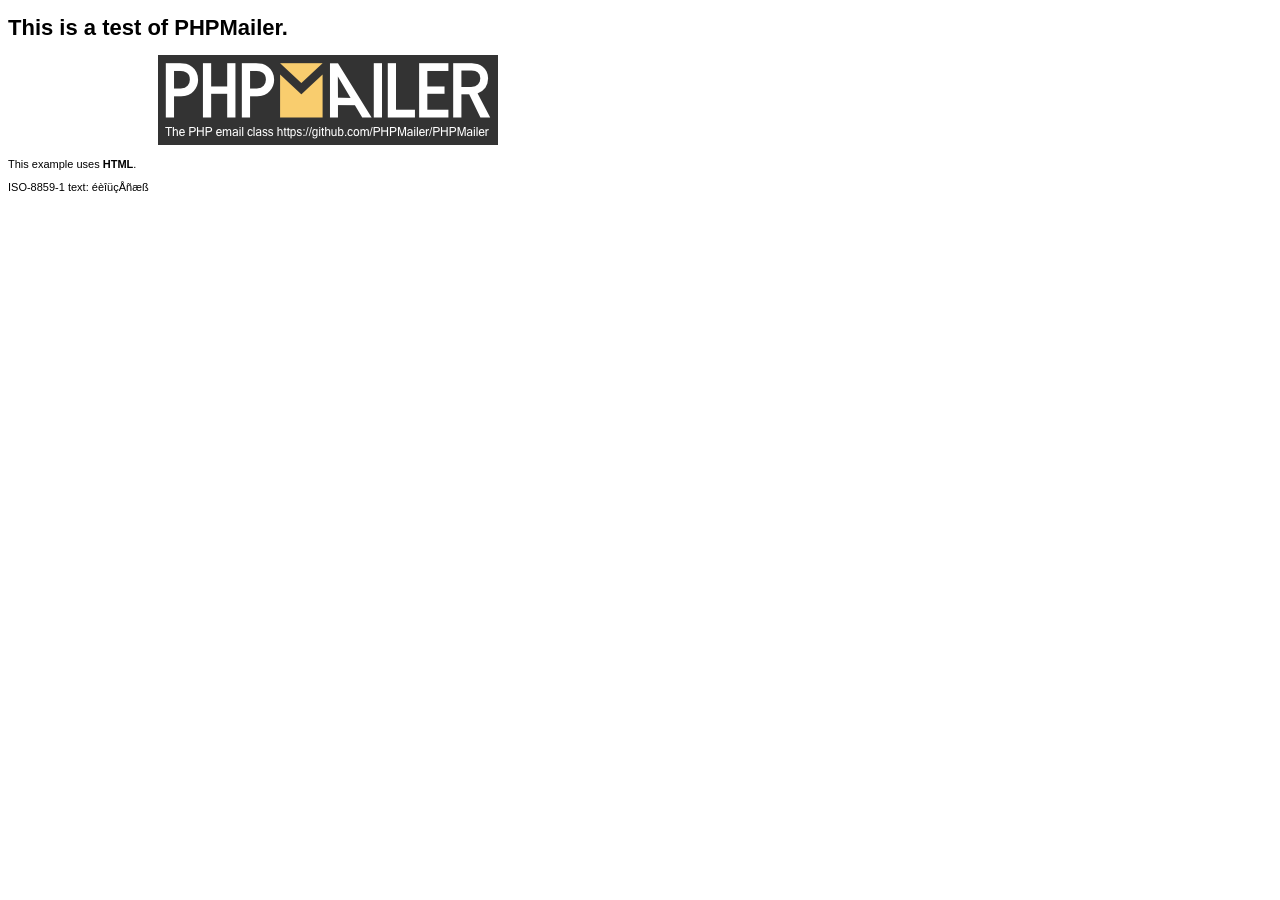
<file: Code/PHPMailer/examples/contents.html>
<!DOCTYPE html>
<html lang="en">
<head>
  <meta http-equiv="Content-Type" content="text/html; charset=iso-8859-1">
  <title>PHPMailer Test</title>
</head>
<body>
<div style="width: 640px; font-family: Arial, Helvetica, sans-serif; font-size: 11px;">
  <h1>This is a test of PHPMailer.</h1>
  <div align="center">
    <a href="https://github.com/PHPMailer/PHPMailer/"><img src="images/phpmailer.png" height="90" width="340" alt="PHPMailer rocks"></a>
  </div>
  <p>This example uses <strong>HTML</strong>.</p>
  <p>ISO-8859-1 text: ���������</p>
</div>
</body>
</html>
</file>
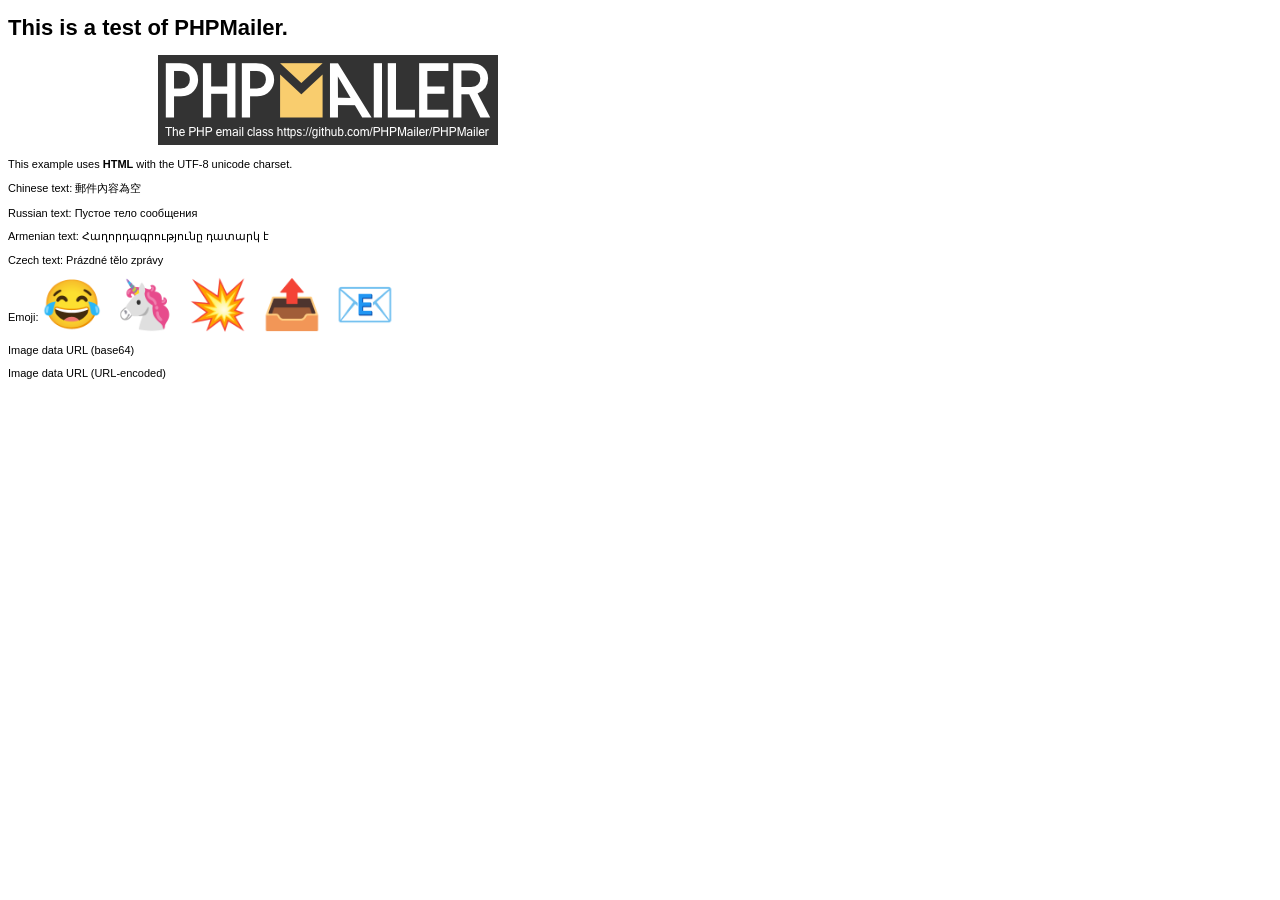
<file: Code/PHPMailer/examples/contentsutf8.html>
<!DOCTYPE html>
<html lang="en">
<head>
  <meta http-equiv="Content-Type" content="text/html; charset=utf-8">
  <title>PHPMailer Test</title>
</head>
<body>
<div style="width: 640px; font-family: Arial, Helvetica, sans-serif; font-size: 11px;">
  <h1>This is a test of PHPMailer.</h1>
  <div align="center">
    <a href="https://github.com/PHPMailer/PHPMailer/"><img src="images/phpmailer.png" height="90" width="340" alt="PHPMailer rocks"></a>
  </div>
  <p>This example uses <strong>HTML</strong> with the UTF-8 unicode charset.</p>
  <p>Chinese text: 郵件內容為空</p>
  <p>Russian text: Пустое тело сообщения</p>
  <p>Armenian text: Հաղորդագրությունը դատարկ է</p>
  <p>Czech text: Prázdné tělo zprávy</p>
  <p>Emoji: <span style="font-size: 48px">😂 🦄 💥 📤 📧</span></p>
  <p>Image data URL (base64)<img src="[data-uri]" alt="#"></p>
  <p>Image data URL (URL-encoded)<img src="data:image/gif,GIF89a%01%00%01%00%00%00%00%21%F9%04%01%0A%00%01%00%2C%00%00%00%00%01%00%01%00%00%02%02L%01%00%3B" alt="#"></p>
</div>
</body>
</html>
</file>
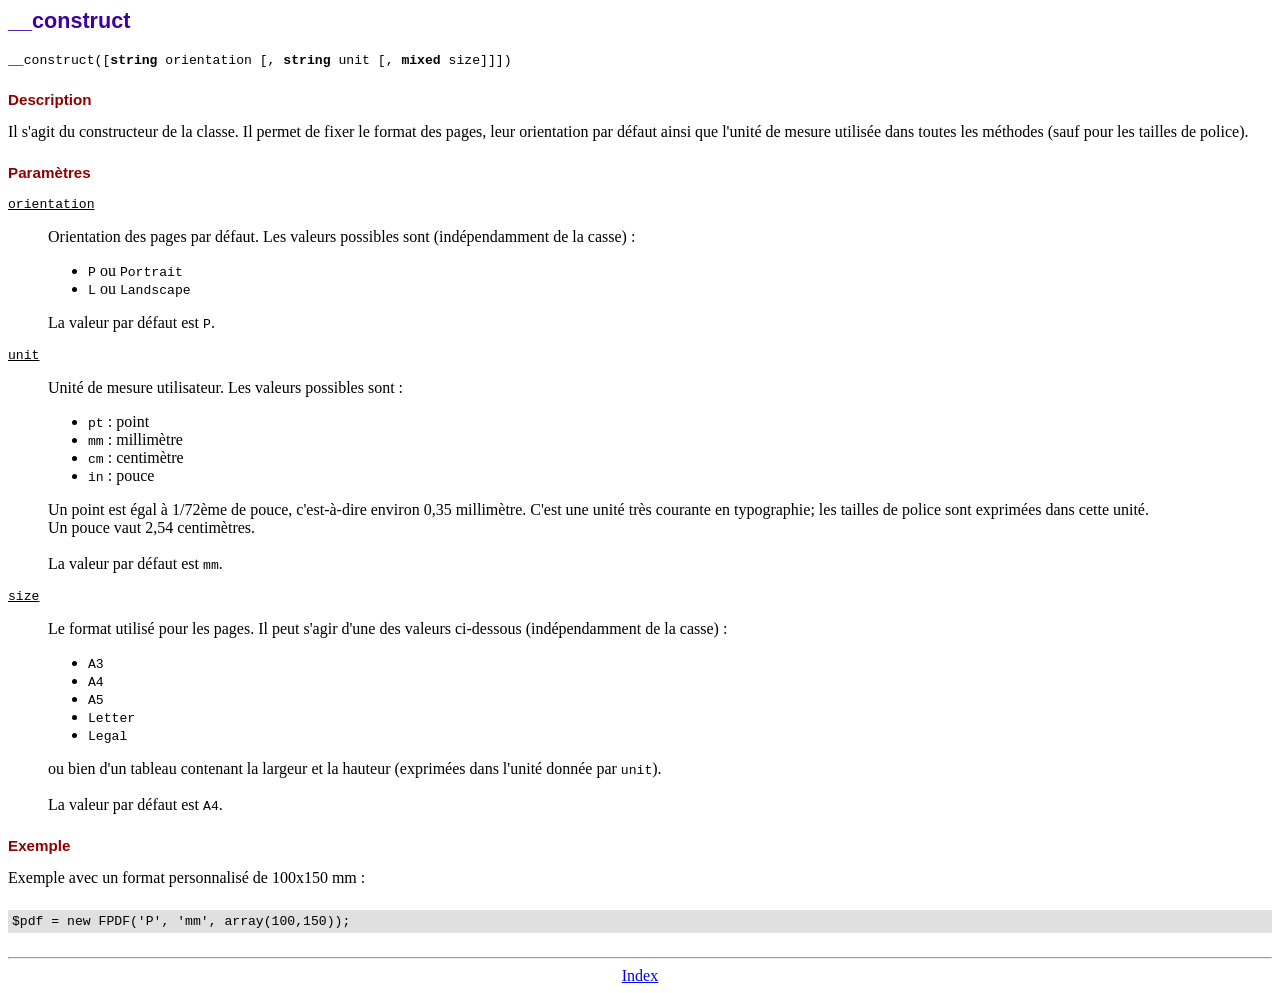
<file: Code/Model/Fpdf/doc/__construct.htm>
<!DOCTYPE html PUBLIC "-//W3C//DTD HTML 4.01 Transitional//EN">
<html>
<head>
<meta http-equiv="Content-Type" content="text/html; charset=ISO-8859-1">
<title>__construct</title>
<link type="text/css" rel="stylesheet" href="../fpdf.css">
</head>
<body>
<h1>__construct</h1>
<code>__construct([<b>string</b> orientation [, <b>string</b> unit [, <b>mixed</b> size]]])</code>
<h2>Description</h2>
Il s'agit du constructeur de la classe. Il permet de fixer le format des pages, leur
orientation par d�faut ainsi que l'unit� de mesure utilis�e dans toutes les m�thodes (sauf
pour les tailles de police).
<h2>Param�tres</h2>
<dl class="param">
<dt><code>orientation</code></dt>
<dd>
Orientation des pages par d�faut. Les valeurs possibles sont (ind�pendamment de la casse) :
<ul>
<li><code>P</code> ou <code>Portrait</code></li>
<li><code>L</code> ou <code>Landscape</code></li>
</ul>
La valeur par d�faut est <code>P</code>.
</dd>
<dt><code>unit</code></dt>
<dd>
Unit� de mesure utilisateur. Les valeurs possibles sont :
<ul>
<li><code>pt</code> : point</li>
<li><code>mm</code> : millim�tre</li>
<li><code>cm</code> : centim�tre</li>
<li><code>in</code> : pouce</li>
</ul>
Un point est �gal � 1/72�me de pouce, c'est-�-dire environ 0,35 millim�tre. C'est une unit�
tr�s courante en typographie; les tailles de police sont exprim�es dans cette unit�.
<br>
Un pouce vaut 2,54 centim�tres.
<br>
<br>
La valeur par d�faut est <code>mm</code>.
</dd>
<dt><code>size</code></dt>
<dd>
Le format utilis� pour les pages. Il peut s'agir d'une des valeurs ci-dessous (ind�pendamment
de la casse) :
<ul>
<li><code>A3</code></li>
<li><code>A4</code></li>
<li><code>A5</code></li>
<li><code>Letter</code></li>
<li><code>Legal</code></li>
</ul>
ou bien d'un tableau contenant la largeur et la hauteur (exprim�es dans l'unit� donn�e par
<code>unit</code>).<br>
<br>
La valeur par d�faut est <code>A4</code>.
</dd>
</dl>
<h2>Exemple</h2>
Exemple avec un format personnalis� de 100x150 mm :
<div class="doc-source">
<pre><code>$pdf = new FPDF('P', 'mm', array(100,150));</code></pre>
</div>
<hr style="margin-top:1.5em">
<div style="text-align:center"><a href="index.htm">Index</a></div>
</body>
</html>
</file>
<file: Code/Model/Fpdf/fpdf.css>
body {font-family:"Times New Roman",serif}
h1 {font:bold 135% Arial,sans-serif; color:#4000A0; margin-bottom:0.9em}
h2 {font:bold 95% Arial,sans-serif; color:#900000; margin-top:1.5em; margin-bottom:1em}
dl.param dt {text-decoration:underline}
dl.param dd {margin-top:1em; margin-bottom:1em}
dl.param ul {margin-top:1em; margin-bottom:1em}
tt, code, kbd {font-family:"Courier New",Courier,monospace; font-size:82%}
div.source {margin-top:1.4em; margin-bottom:1.3em}
div.source pre {display:table; border:1px solid #24246A; width:100%; margin:0em; font-family:inherit; font-size:100%}
div.source code {display:block; border:1px solid #C5C5EC; background-color:#F0F5FF; padding:6px; color:#000000}
div.doc-source {margin-top:1.4em; margin-bottom:1.3em}
div.doc-source pre {display:table; width:100%; margin:0em; font-family:inherit; font-size:100%}
div.doc-source code {display:block; background-color:#E0E0E0; padding:4px}
.kw {color:#000080; font-weight:bold}
.str {color:#CC0000}
.cmt {color:#008000}
p.demo {text-align:center; margin-top:-0.9em}
a.demo {text-decoration:none; font-weight:bold; color:#0000CC}
a.demo:link {text-decoration:none; font-weight:bold; color:#0000CC}
a.demo:hover {text-decoration:none; font-weight:bold; color:#0000FF}
a.demo:active {text-decoration:none; font-weight:bold; color:#0000FF}
</file>
<file: Code/css/cssfooter.css>
footer {
    position: relative;

}

#twitter {
    width: 20px;
}

#instagram {
    width: 20px;
    margin: 2%;

}

#facebook {
    width: 20px;
}

#Email {
    margin: 2%;
}

#mobile {
    margin: 2%;
    left: 10%;
    padding-left: 5%;
}
</file>
